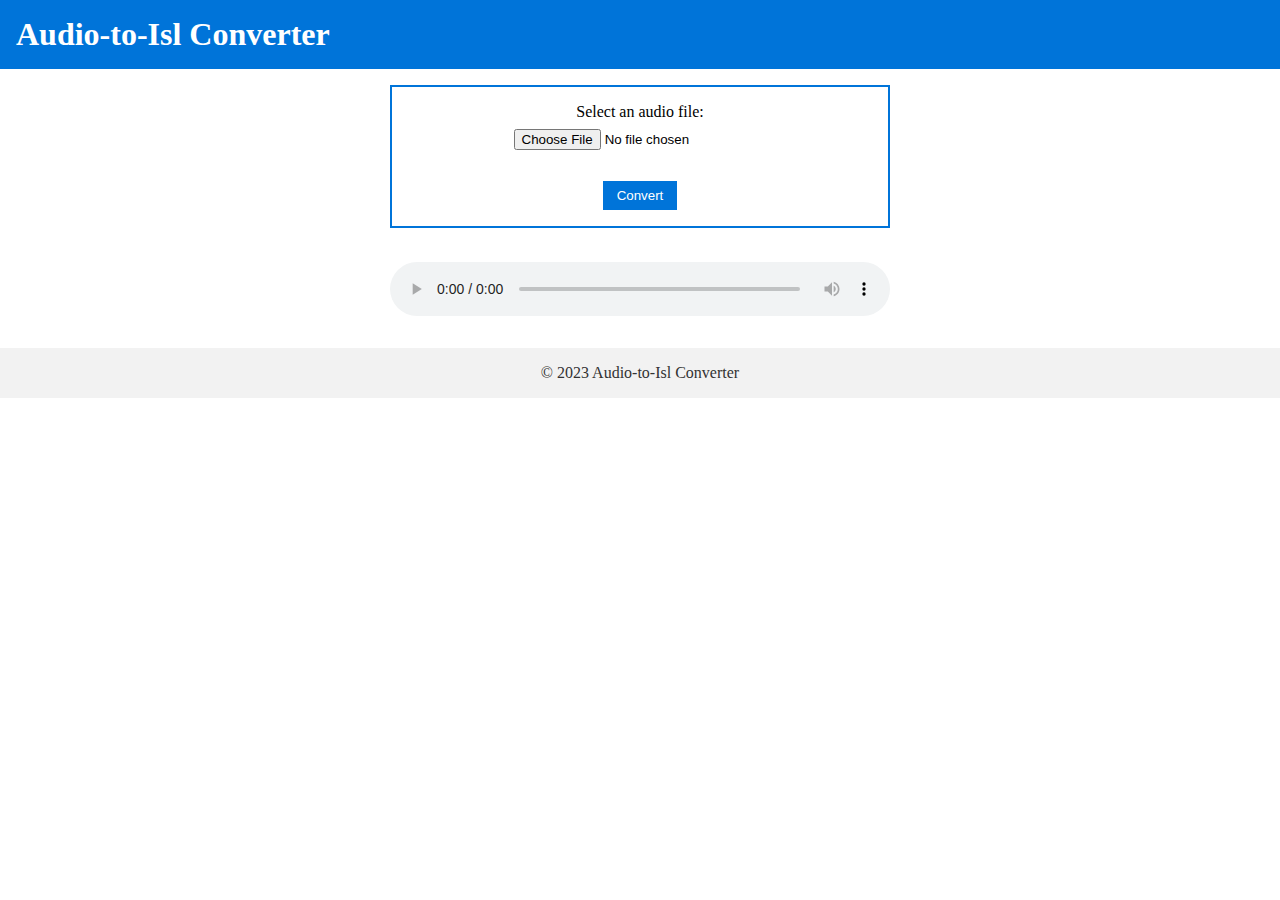
<file: static/Untitled-1.html>
<!DOCTYPE html>
<html>
<head>
	<title>Audio-to-Isl Converter</title>
	<meta charset="UTF-8">
	<meta name="viewport" content="width=device-width, initial-scale=1.0">
	<style>
		/* Reset default browser styles */
* {
    box-sizing: border-box;
    margin: 0;
    padding: 0;
}

/* Style the header */
header {
    background-color: #0074D9;
    color: #FFFFFF;
    padding: 1em;
}

/* Style the main content area */
main {
    display: flex;
    flex-direction: column;
    align-items: center;
    padding: 1em;
}

form {
    display: flex;
    flex-direction: column;
    align-items: center;
    border: 2px solid #0074D9;
    padding: 1em;
    margin-bottom: 1em;
    width: 100%;
    max-width: 500px;
}

label {
    margin-bottom: 0.5em;
}

input[type="file"] {
    margin-bottom: 1em;
}

button[type="submit"] {
    background-color: #0074D9;
    color: #FFFFFF;
    border: none;
    padding: 0.5em 1em;
    cursor: pointer;
    transition: background-color 0.2s ease;
}

button[type="submit"]:hover {
    background-color: #005AB5;
}

audio {
    width: 100%;
    max-width: 500px;
    margin-bottom: 1em;
}

/* Style the footer */
footer {
    background-color: #F2F2F2;
    color: #333333;
    padding: 1em;
    text-align: center;
}
	</style>
</head>
<body>
	<header>
		<h1>Audio-to-Isl Converter</h1>
	</header>

	<main>
		<form>
			<label for="audioFile">Select an audio file:</label>
			<input type="file" id="audioFile" name="audioFile" accept="audio/*">
			<br>
			<button type="submit">Convert</button>
		</form>
		<br>
		<audio controls>
			<source src="" type="audio/mpeg">
			Your browser does not support the audio element.
		</audio>
	</main>

	<footer>
		<p>&copy; 2023 Audio-to-Isl Converter</p>
	</footer>
</body>
</html>
</file>
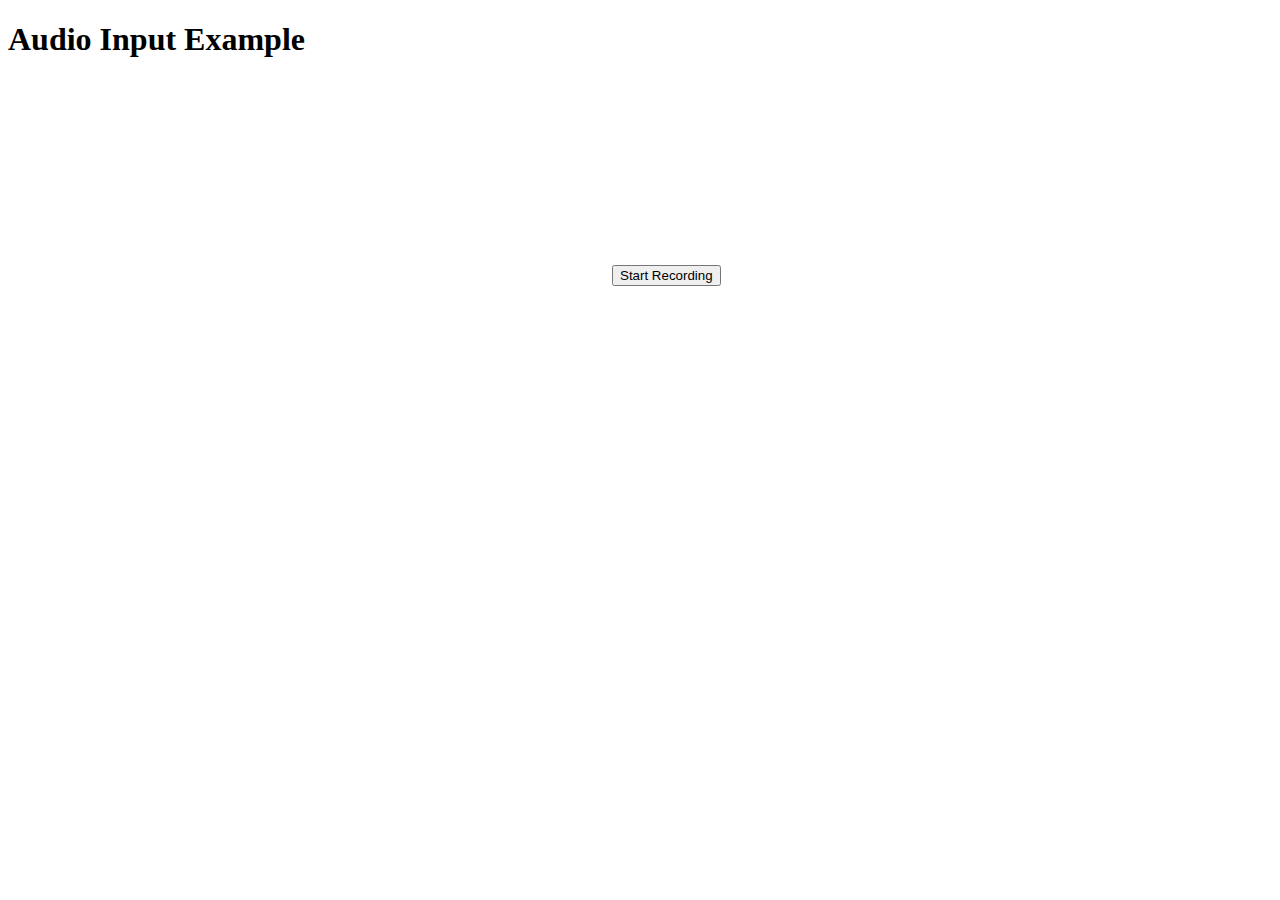
<file: static/Untitled-2.html>
<!DOCTYPE html>
<html lang="en">
<head>
    <meta charset="UTF-8">
    <meta http-equiv="X-UA-Compatible" content="IE=edge">
    <meta name="viewport" content="width=device-width, initial-scale=1.0">
    <title>Document</title>
</head>
<body>
    <h1>Audio Input Example</h1>
    <canvas id="visualizer" width="600" height="200"></canvas>
    <button id="startButton">Start Recording</button>
  
    <script>
      var audioContext = new AudioContext();
      var mediaStream;
      var recorder;
      var chunks = [];
  
      // Create a MediaRecorder to handle audio input
      function startRecording() {
        mediaStream = navigator.mediaDevices.getUserMedia({ audio: true })
          .then(function(stream) {
            recorder = new MediaRecorder(stream);
            recorder.start();
            console.log('Recording started.');
  
            // Handle data available events
            recorder.addEventListener('dataavailable', function(event) {
              console.log('Data available.');
              chunks.push(event.data);
            });
  
            // Handle recording stopped event
            recorder.addEventListener('stop', function(event) {
              console.log('Recording stopped.');
  
              // Create a new Blob from the chunks of recorded data
              var blob = new Blob(chunks, { 'type' : 'audio/ogg; codecs=opus' });
              chunks = [];
  
              // Create a URL for the Blob and set it as the audio source
              var audioSrc = URL.createObjectURL(blob);
              var audio = new Audio(audioSrc);
              audio.play();
            });
          })
          .catch(function(err) {
            console.log('Error: ' + err);
          });
      }
  
      // Stop the MediaRecorder and release the MediaStream
      function stopRecording() {
        if (recorder) {
          recorder.stop();
          recorder = null;
          mediaStream.getTracks().forEach(function(track) {
            track.stop();
          });
          mediaStream = null;
        }
      }
  
      // Add event listener to the Start Recording button
      var startButton = document.getElementById("startButton");
      startButton.addEventListener('click', function() {
        if (recorder) {
          stopRecording();
          startButton.textContent = 'Start Recording';
        } else {
          startRecording();
          startButton.textContent = 'Stop Recording';
        }
      });
  
      // Create an analyzer node to handle microphone input
      function createAnalyzerNode(stream) {
        var sourceNode = audioContext.createMediaStreamSource(stream);
        var analyzerNode = audioContext.createAnalyser();
        sourceNode.connect(analyzerNode);
  
        // Get canvas element for visualization
        var canvas = document.getElementById("visualizer");
        var canvasCtx = canvas.getContext("2d");
  
        // Analyze the audio data in real-time and visualize it
        function draw() {
          requestAnimationFrame(draw);
  
          // Get frequency data from the analyzer node
          var frequencyData = new Uint8Array(analyzerNode.frequencyBinCount);
          analyzerNode.getByteFrequencyData(frequencyData);
  
          // Clear the canvas
          canvasCtx.clearRect(0, 0, canvas.width, canvas.height);
  
          // Draw the frequency data as a waveform
          canvasCtx.beginPath();
          var sliceWidth = canvas.width / analyzerNode.frequencyBinCount;
          var x = 0;
          for (var i = 0; i < analyzerNode.frequencyBinCount; i++) {
            var value = frequencyData[i] / 255;
            var y = canvas.height - (value * canvas.height);
            if (i === 0) {
              canvasCtx.moveTo(x, y);
            } else {
              canvasCtx.lineTo(x, y);
            }
            x += sliceWidth;
          }
          canvasCtx.strokeStyle = "red";
          canvasCtx.lineWidt
    </script>
</body>
</html>
</file>
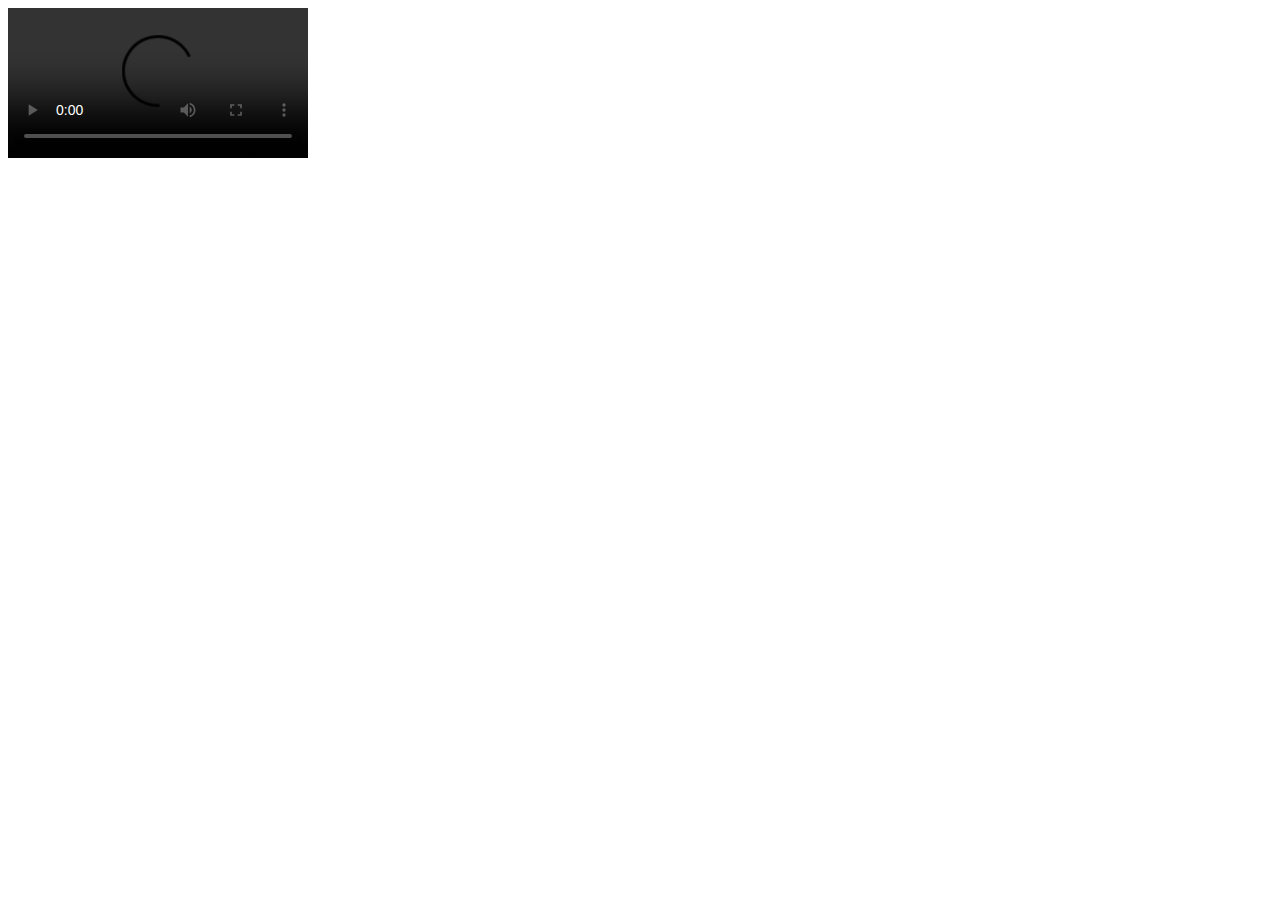
<file: templates/help.html>
<!DOCTYPE html>
<html lang="en">
<head>
    <meta charset="UTF-8">
    <meta http-equiv="X-UA-Compatible" content="IE=edge">
    <meta name="viewport" content="width=device-width, initial-scale=1.0">
    <title>Document</title>
</head>
<body>
    <script>
        const videoUrls = ['https://drive.google.com/uc?export=download&id=1_HaPb9_3ddFPTFNm3zk2jPxrP62JNrpg', 'https://drive.google.com/uc?export=download&id=14fPc-p6tFBM2QgGe6dVQvysbhQ74Bc_F'];

// Create an empty list to hold the video data
const videoDataList = [];

// Loop through the URLs and make an HTTP request to retrieve the video data
for (const url of videoUrls) {
  fetch(url, {mode:"no-cors"})
    .then(response => response.arrayBuffer())
    .then(data => {
      videoDataList.push(data);
    });
}

// Once all the video data is loaded, concatenate and display the videos
Promise.all(videoDataList)
  .then(dataList => {
    // Create an empty list to hold the video blobs
    const blobList = [];

    // Loop through the data and convert it to a blob
    for (const data of dataList) {
      blobList.push(new Blob([data], { type: 'video/mp4' }));
    }

    // Concatenate the blobs into a single blob
    const concatenatedBlob = new Blob(blobList, { type: 'video/mp4' });

    // Create a URL for the concatenated blob
    const url = URL.createObjectURL(concatenatedBlob);

    // Display the video in a <video> element
    const video = document.createElement('video');
    video.src = url;
    video.controls = true;
    document.body.appendChild(video);
  })
  .catch(error => {
    console.error('Error:', error);
  });
    </script>
</body>
</html>
</file>
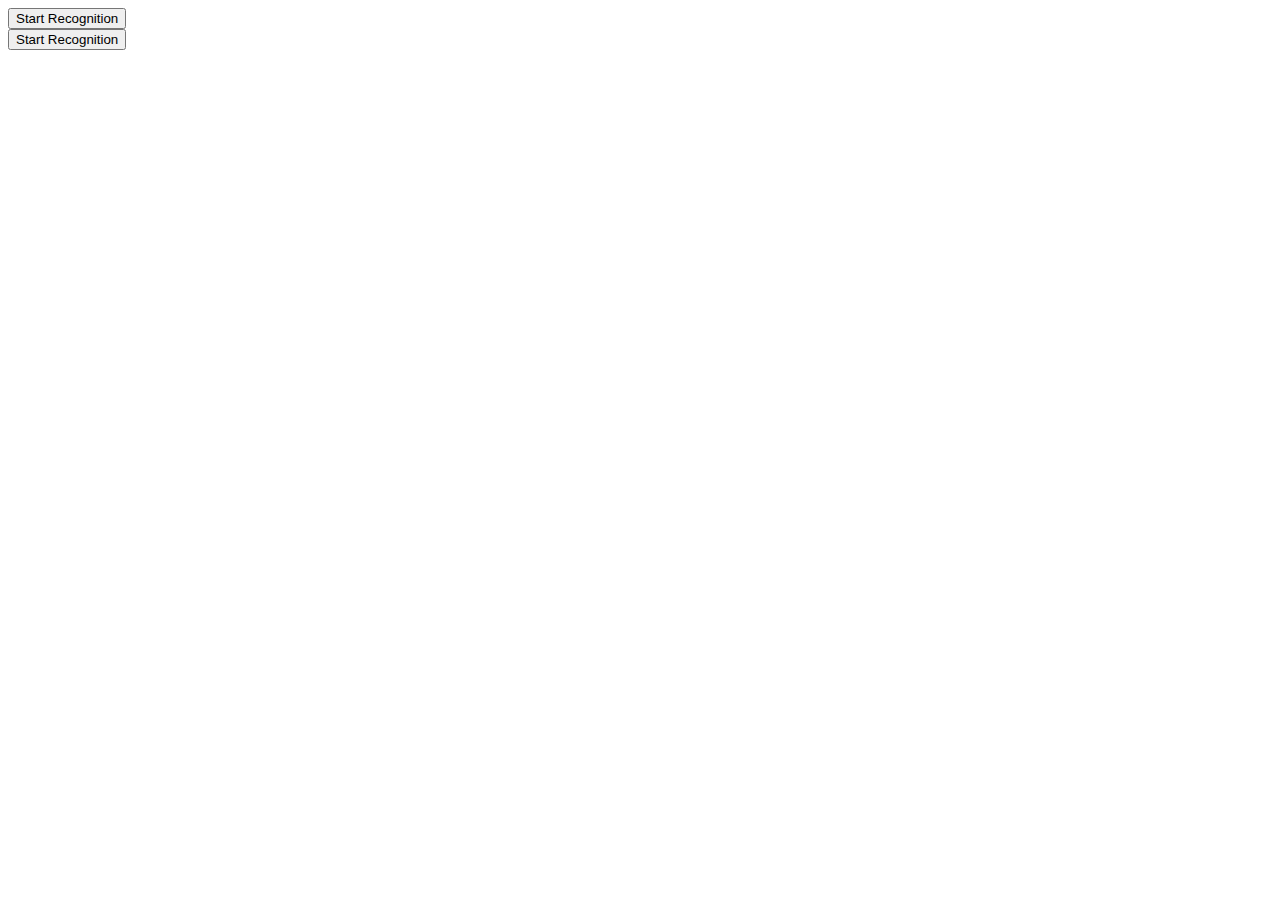
<file: templates/sample.html>
<!DOCTYPE html>
<html>
  <head>
    <meta charset="UTF-8">
    <title>Speech Recognition Example</title>
  </head>
  <body>
    <button id="start-button">Start Recognition</button>
    <div id="result"></div>
    
    <script>
      const startButton = document.getElementById('start-button');
      const resultDiv = document.getElementById('result');
      const recognition = new window.webkitSpeechRecognition();
      
      recognition.continuous = true;
      recognition.lang = 'en-US';
      recognition.interimResults = true;
      recognition.maxAlternatives = 1;
      
      startButton.addEventListener('click', () => {
        recognition.start();
      });
      
      recognition.addEventListener('result', event => {
        const transcript = event.results[event.results.length - 1][0].transcript;
        resultDiv.textContent = transcript;
      });
      
      recognition.addEventListener('end', () => {
        recognition.start();
      });
    </script>
  </body>
</html>
<!DOCTYPE html>
<html>
  <head>
    <meta charset="UTF-8">
    <title>Speech Recognition Example</title>
  </head>
  <body>
    <button id="start-button">Start Recognition</button>
    <div id="result"></div>
    
    <script>
      const startButton = document.getElementById('start-button');
      const resultDiv = document.getElementById('result');
      const recognition = new window.webkitSpeechRecognition();
      
      recognition.continuous = true;
      recognition.lang = 'en-US';
      recognition.interimResults = true;
      recognition.maxAlternatives = 1;
      
      startButton.addEventListener('click', () => {
        recognition.start();
      });
      
      recognition.addEventListener('result', event => {
        const transcript = event.results[event.results.length - 1][0].transcript;
        resultDiv.textContent = transcript;
      });
      
      recognition.addEventListener('end', () => {
        recognition.start();
      });
    </script>
  </body>
</html>
</file>
